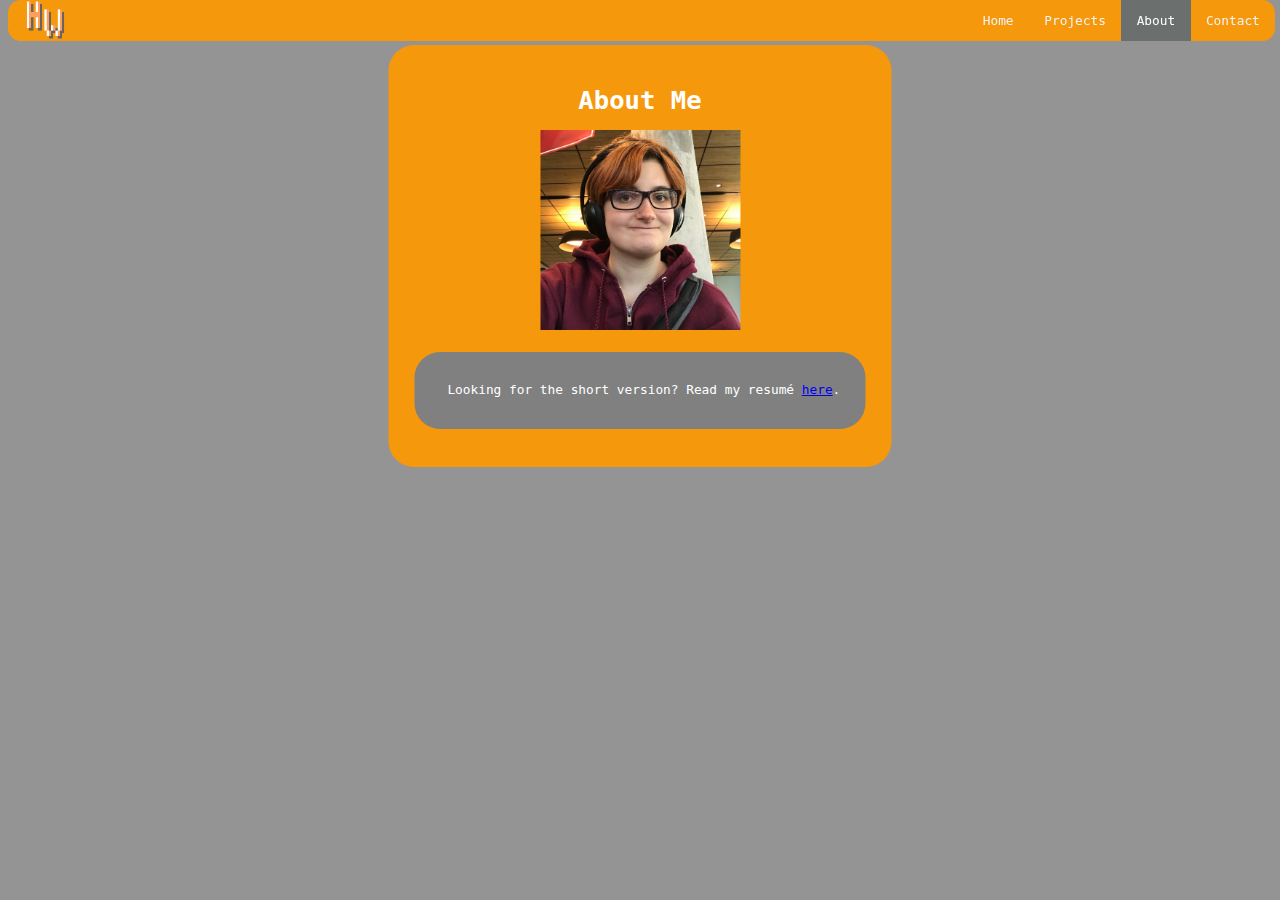
<file: about.html>
<!DOCTYPE html>
<html>
<head>
    <title>About Me</title>
    <link rel="icon" type="image/x-icon" href="/images/favicon.ico">
    <link rel="stylesheet" href="index.css">
</head>

<body>
    <div class="navbar">
        <a href="contact.html">Contact</a>
        <a class="active" href="about.html">About</a>
        <a href="projects.html">Projects</a>
        <a href="index.html">Home</a>
        <img class="topleft favicon" src="assets/navcon.png" height="40px">
    </div>
    <div class="centered txtbox">
        <h1><center>About Me</center></h1>
        <center><img src="assets/headshot.jpg" alt="Picture of the author." width="200" height="200"></center>
        <p style="background-color: gray; border-radius: 2vw; padding: 2vw;">&emsp;Looking for the short version? Read my resumé <a href="assets/TechResumeSep2024.pdf">here</a>.</p>
    </div>
</body>
</html>
</file>
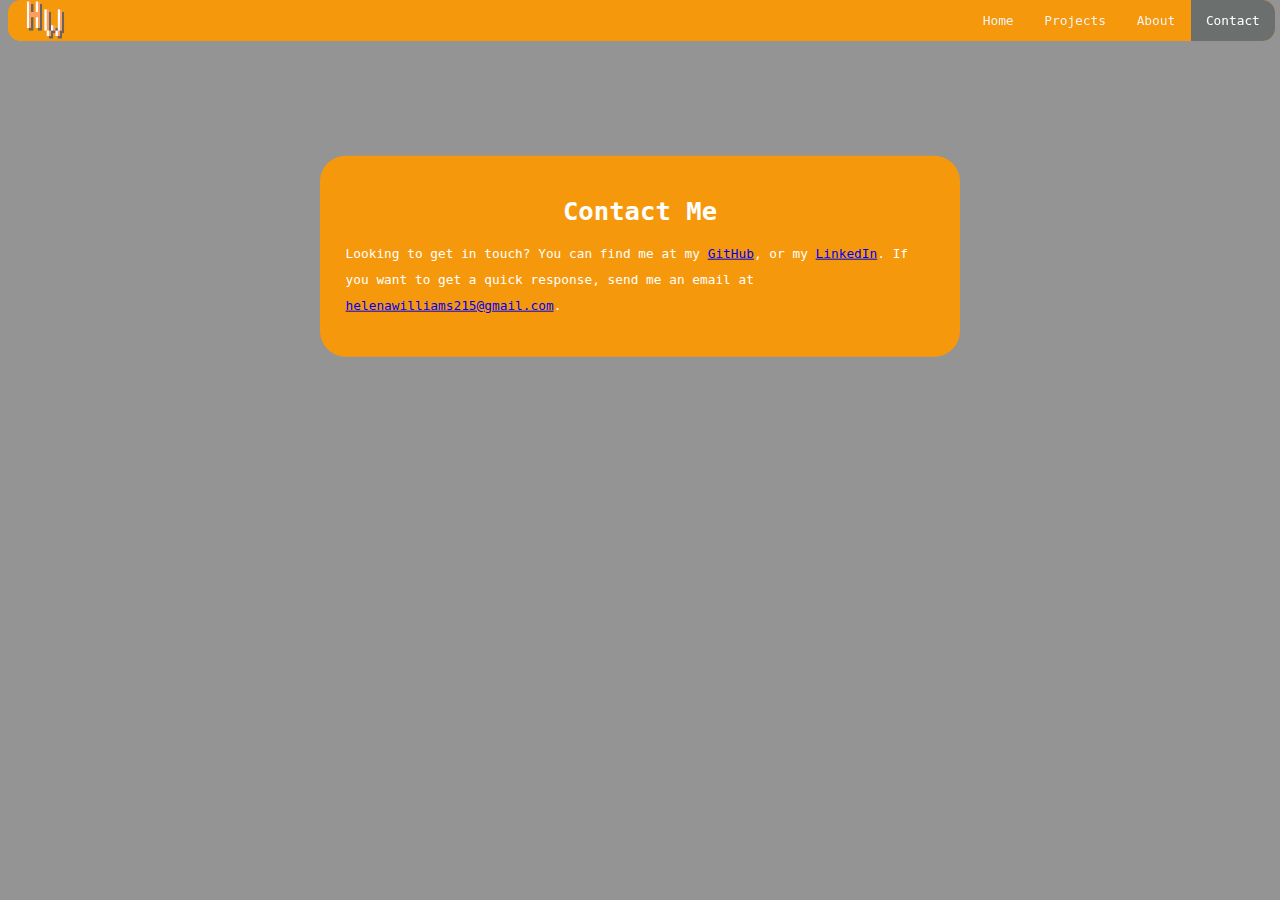
<file: contact.html>
<!DOCTYPE html>
<html>
<head>
    <title>Contact Me</title>
    <link rel="icon" type="image/x-icon" href="/images/favicon.ico">
    <link rel="stylesheet" href="index.css">
</head>

<body>
    <div class="navbar">
        <a class="active" href="contact.html">Contact</a>
        <a href="about.html">About</a>
        <a href="projects.html">Projects</a>
        <a href="index.html">Home</a>
        <img class="topleft favicon" src="assets/navcon.png" height="40px">
    </div>
    <div class="centered txtbox" style="position:absolute; top:20vw;">
    <h1><center>Contact Me</center></h1>
    <div>
        <p>Looking to get in touch? You can find me at my <a href="https://github.com/HelenaWilliams">GitHub</a>, or my <a href="https://www.linkedin.com/in/helena-williams-5768a8229/">LinkedIn</a>. If you want to get a quick response, send me an email at <a href="mailto:helenawilliams215@gmail.com">helenawilliams215@gmail.com</a>.</p>
    </div>
</body>
</html>
</file>
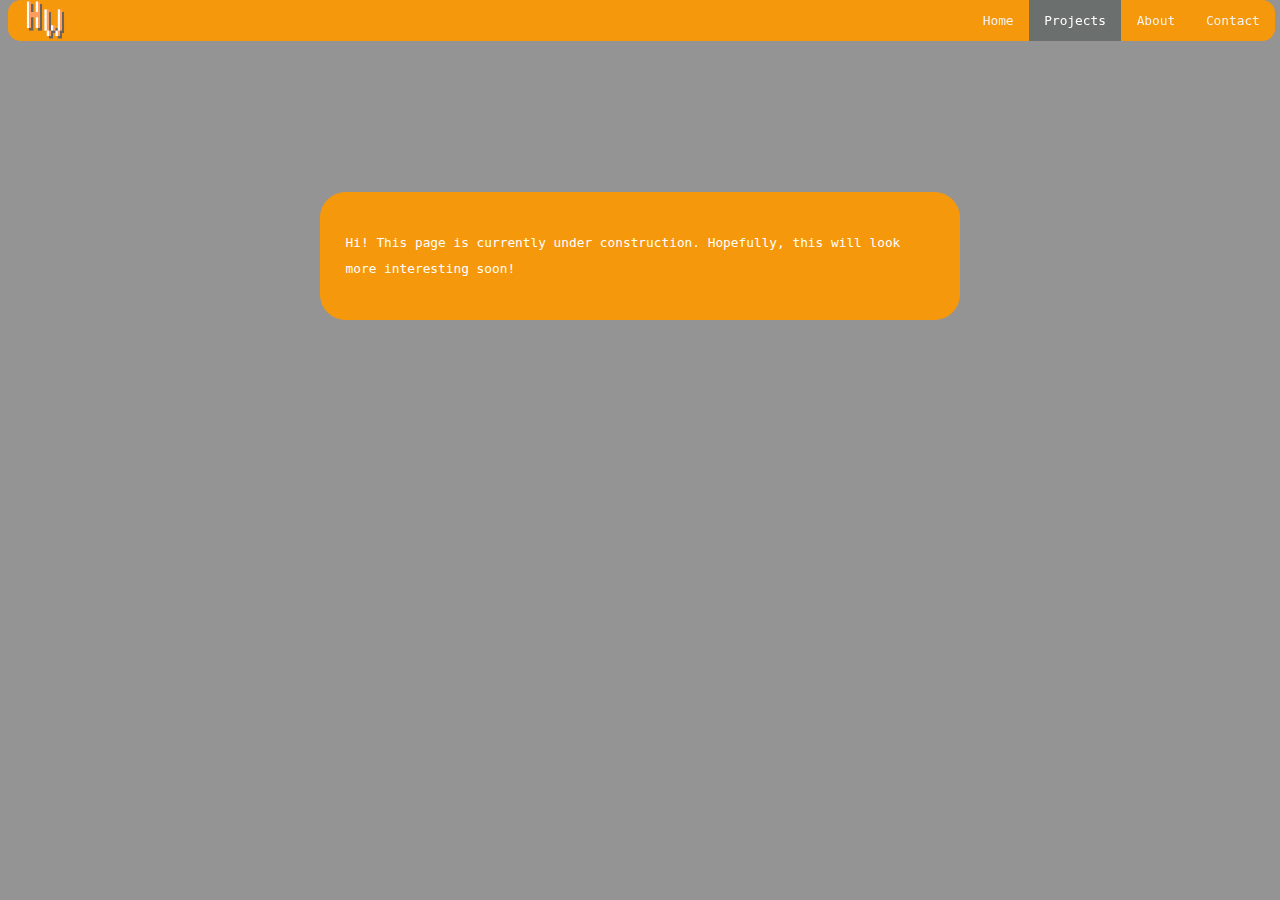
<file: projects.html>
<!DOCTYPE html>
<html>
<head>
    <title>My Projects</title>
    <link rel="icon" type="image/x-icon" href="/images/favicon.ico">
    <link rel="stylesheet" href="index.css">
</head>

<body>
    <div class="navbar">
        <a href="contact.html">Contact</a>
        <a href="about.html">About</a>
        <a class="active" href="projects.html">Projects</a>
        <a href="index.html">Home</a>
        <img class="topleft favicon" src="assets/navcon.png" height="40px">
    </div>

    <div class="centered txtbox" style="top:20vw;">
        <p>Hi! This page is currently under construction. Hopefully, this will look more interesting soon!</p>
    </div>
</body>
</html>
</file>
<file: index.css>
.navbar {
    background-color: rgba(255, 153, 0, 0.918);
    border-radius: 1vw;
    font-size:1vw;
    width: 99%;
    top: 0;
    position: fixed;
    z-index: 100;
    overflow: hidden;
}
  
.navbar a {
    float: right;
    color: #f2f2f2;
    text-align: center;
    padding: 1vw 1.2vw;
    text-decoration: none;
    font-size: 1vw;
    font-family: "monaco", monospace;
    transition: color 1s;
}
  
.navbar a:hover {
    background-color: #ddd;
    color: black;
}
  
.navbar a.active {
    background-color: #6b6f6d;
    color: white;
}

.txtbox{
  background-color: rgba(255, 153, 0, 0.918);
  border-radius: 2vw;
  padding: 2vw;
  font-size: 1vw;
  font-family: "verdana", monospace;
  color: white;
}

.topleft {
  position: absolute;
  top: 50%;
  left: 3%;
  transform: translate(-50%, -50%);
  border-radius: 5px;
  padding: 5px;
}

.left {
  position:absolute; 
  top:140vw; 
  left:2vw; 
  width:70vw;
}

.right {
  position:absolute; 
  top:171vw; 
  right:2vw; 
  width:70vw;
}

.centered {
  position: absolute;
  top: 20vw;
  left: 50%;
  transform: translate(-50%, -50%);
  font-family: "monaco", monospace;
  font-size: 1vw;
  line-height: 2vw;
}

.favicon{
  height: 3vw; 
  width: 3vw;
}

body {
  background-color: #949494;
}


h1{
  font-family: "monaco", monospace;
  font-size: 2vw;
  line-height: 2vw;
  color: white;
}

i{
  font-family:'Courier New', Courier, monospace;
  font-size: 1vw;
  line-height: 1vw;
  color: white;
}

p{
  font-family: "verdana", monospace;
  font-size: 1vw;
  line-height: 2vw;
  color: white;
}

html {
  scroll-snap-type: y mandatory;
}
</file>
